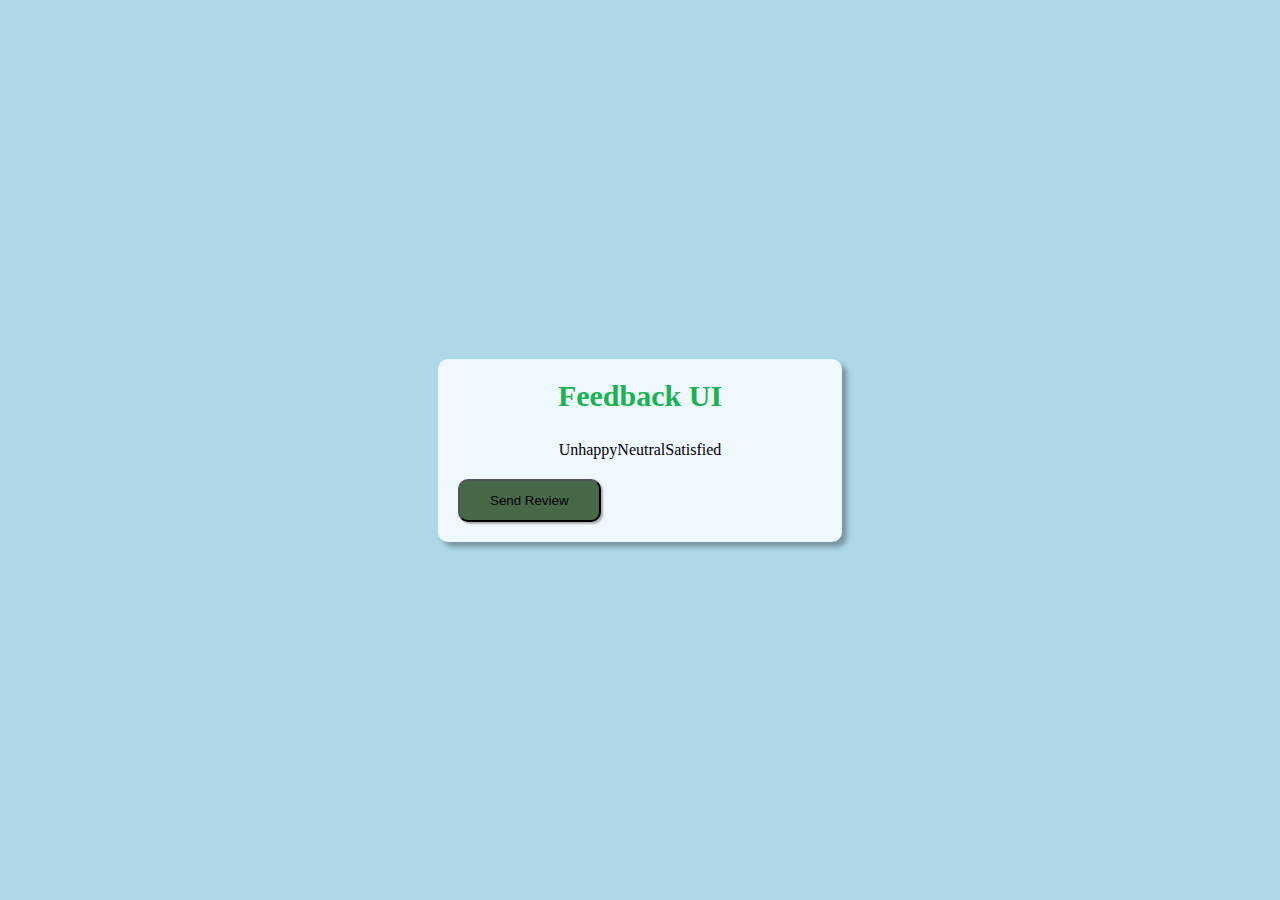
<file: feedback UI/index.html>
<!DOCTYPE html>
<html lang="en">
<head>
    <meta charset="UTF-8">
    <meta http-equiv="X-UA-Compatible" content="IE=edge">
    <meta name="viewport" content="width=device-width, initial-scale=1.0">
    <title>Feedback UI</title>
    <link rel="stylesheet" href="style.css">
    <link rel="stylesheet" href="https://cdnjs.cloudflare.com/ajax/libs/font-awesome/6.2.1/css/all.min.css" integrity="sha512-MV7K8+y+gLIBoVD59lQIYicR65iaqukzvf/nwasF0nqhPay5w/9lJmVM2hMDcnK1OnMGCdVK+iQrJ7lzPJQd1w==" crossorigin="anonymous" referrerpolicy="no-referrer" />
</head>
<body>

    <div class="container-all" id="container-all">
        <h1 class="heading">Feedback UI</h1>

        <div class="emojis-all">
            <div class="emojis " ><i class="fa-solid fa-face-frown fa-2x"></i><br>Unhappy</div>
            <div class="emojis"><i class="fa-solid fa-face-meh fa-2x"></i><br>Neutral</div>
            <div class="emojis "><i class="fa-solid fa-face-smile-beam fa-2x"></i><br>Satisfied</div>
        </div>

        <div class="btn" id="btn"><button class="btn1">Send Review</button></div>
    </div>
    <script src="index.js"></script>
</body>
</html>
</file>
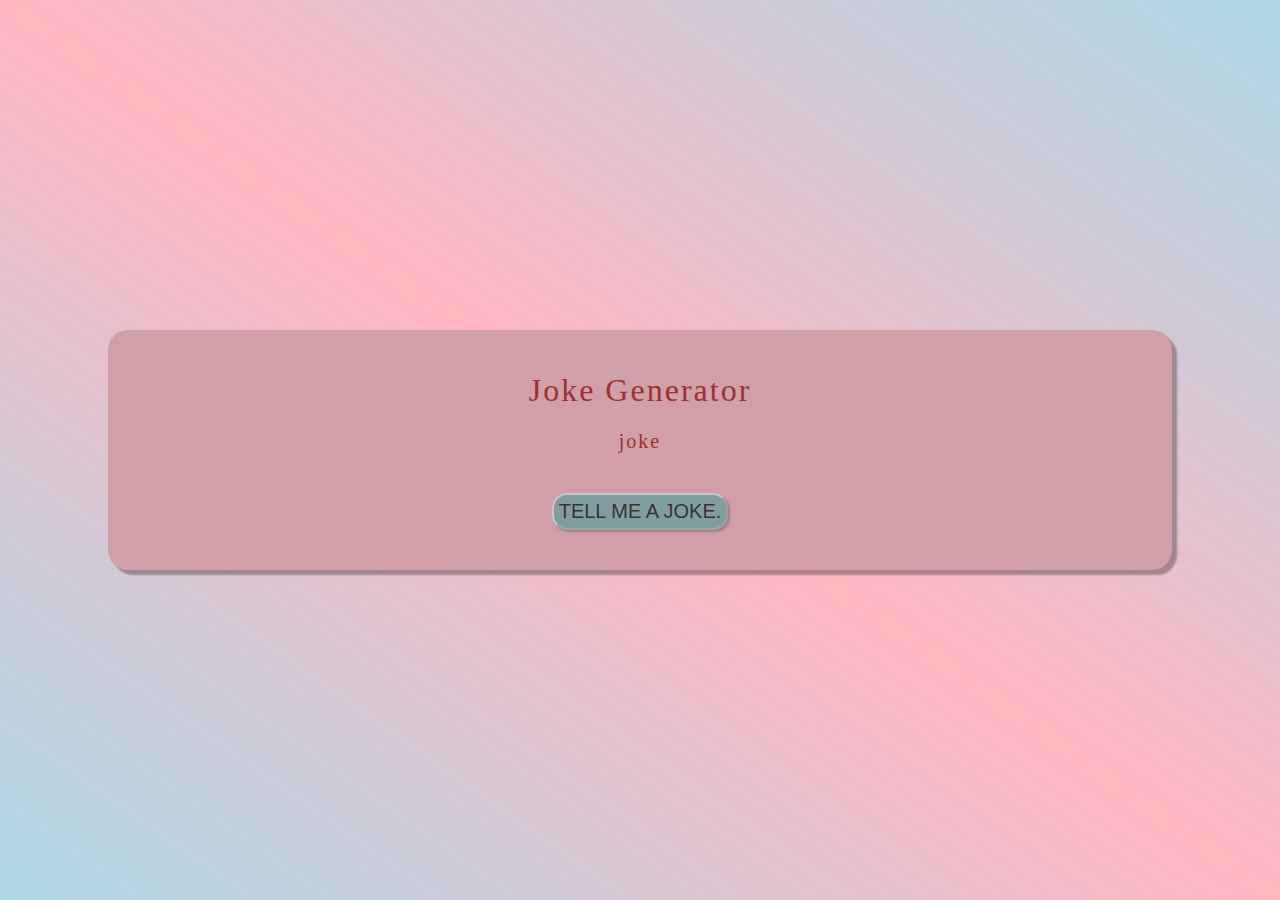
<file: Joke Generator/index.html>
<!DOCTYPE html>
<html lang="en">
<head>
    <meta charset="UTF-8">
    <meta http-equiv="X-UA-Compatible" content="IE=edge">
    <meta name="viewport" content="width=device-width, initial-scale=1.0">
    <title>Joke Generator</title>
    <link rel="stylesheet" href="style.css">
</head>
<body>
    <div class="joke-container">
        <h1 class="heading" id="heading1">Joke Generator</h1>
        <p class="para" id="joke">joke</p>
        <button class="btn" id="btn1">Tell me a joke.</button>
    </div>

    <script src="index.js"></script>
    
</body>
</html>
</file>
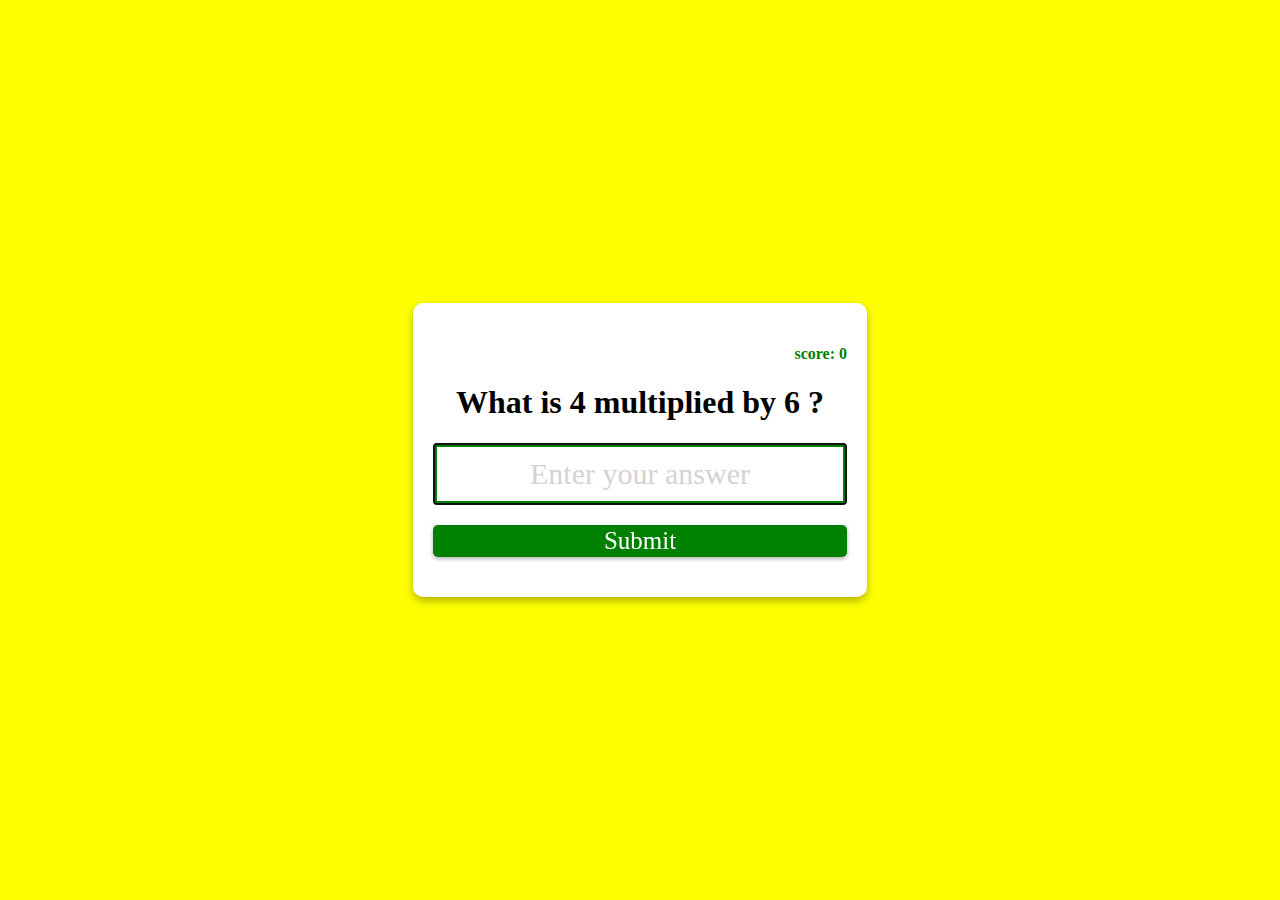
<file: Preview Multiplication App/index.html>
<!DOCTYPE html>
<html lang="en">
<head>
    <meta charset="UTF-8">
    <meta http-equiv="X-UA-Compatible" content="IE=edge">
    <meta name="viewport" content="width=device-width, initial-scale=1.0">
    <title>Multiplicatioon App</title>
    <link rel="stylesheet" href="style.css">
   
</head>
<body>
    <form id="form" class="form">
        <h4 class="score" id="score">score:0</h4>
        <h1 id="question" >What is 1 multiplied by 1?</h1>
         <input class="input" id="input" placeholder="Enter your answer" autofocus autocomplete="off"> 
         <button type="submit" class="btn">Submit</button>
    </form>
    <script src="index.js"></script>
</body>
</html>
</file>
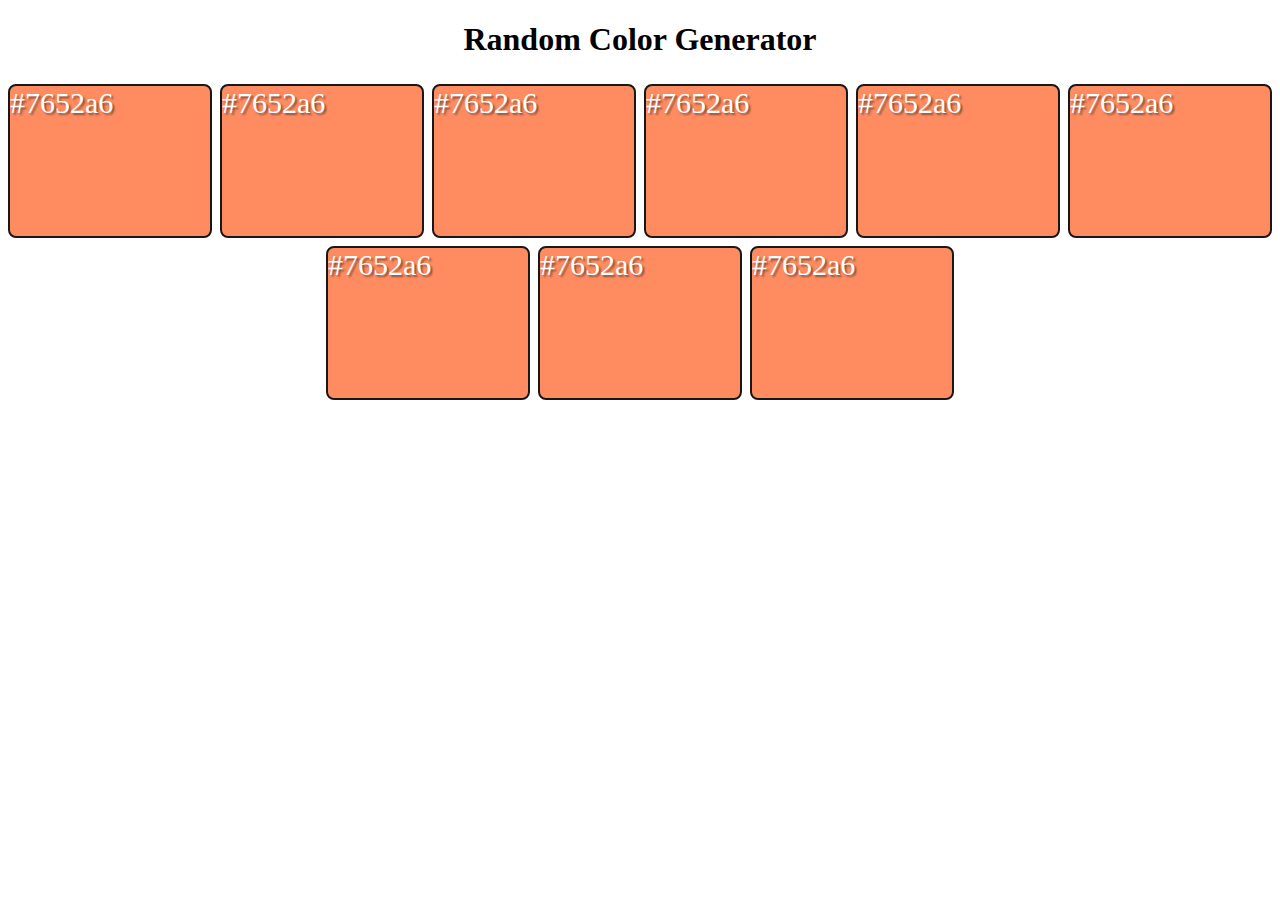
<file: Random Colour Generator/index.html>
<!DOCTYPE html>
<html lang="en">
<head>
    <meta charset="UTF-8">
    <meta http-equiv="X-UA-Compatible" content="IE=edge">
    <meta name="viewport" content="width=device-width, initial-scale=1.0">
    <title>Random Color Generator</title>
    <link rel="stylesheet" href="style.css">
</head>

<body>
    <h1>Random Color Generator</h1>
    <div class="container">
        <div class="color-container">#7652a6</div>
        <div class="color-container"> #7652a6 </div>
        <div class="color-container"> #7652a6 </div>
        <div class="color-container"> #7652a6 </div>
        <div class="color-container"> #7652a6 </div>
        <div class="color-container"> #7652a6 </div>
        <div class="color-container"> #7652a6 </div>
        <div class="color-container"> #7652a6 </div>
        <div class="color-container"> #7652a6 </div>

    </div>


    <script src="index.js"></script>
</body>
</html>
</file>
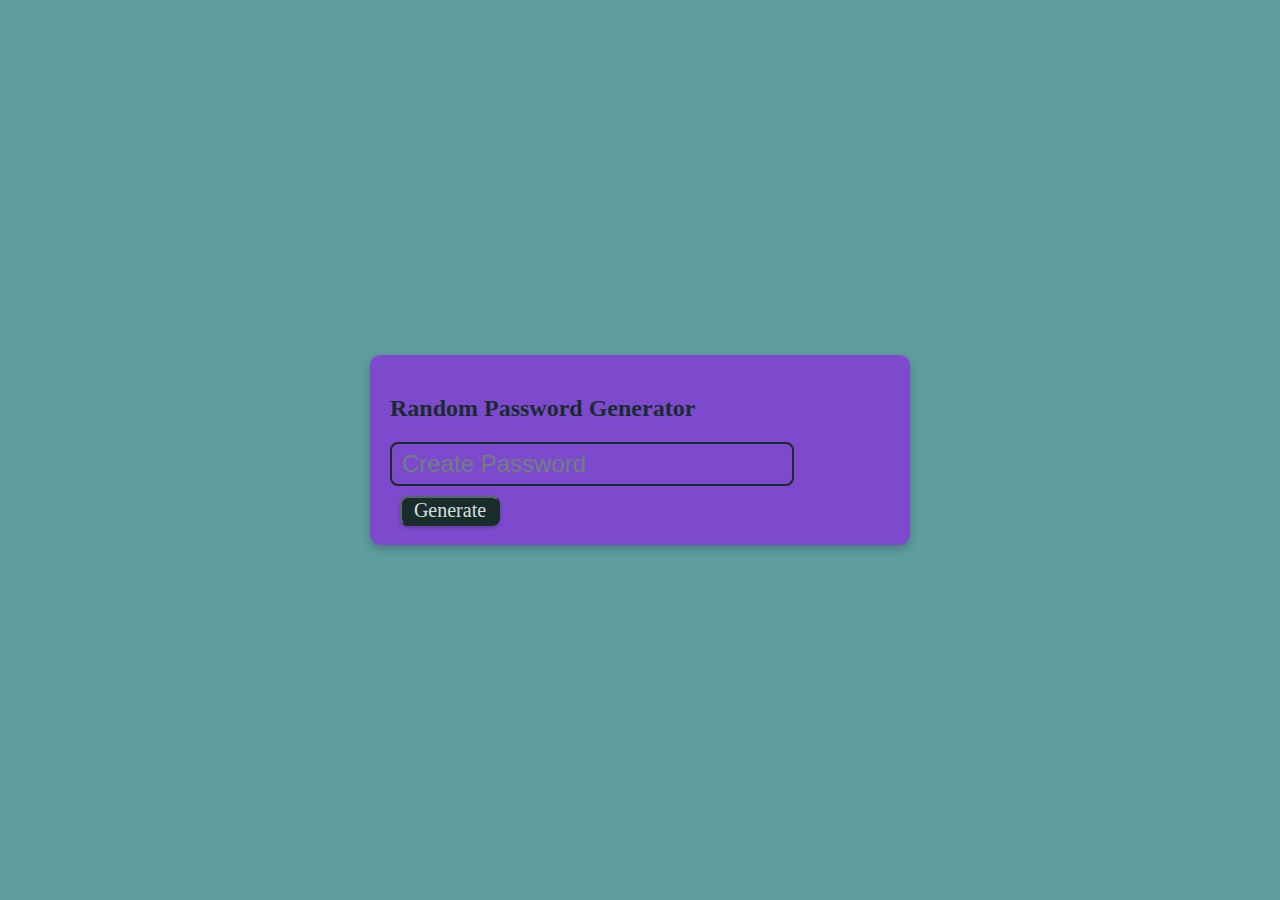
<file: Random Password Generator/index.html>
<!DOCTYPE html>
<html lang="en">
<head>
    <meta charset="UTF-8">
    <meta http-equiv="X-UA-Compatible" content="IE=edge">
    <meta name="viewport" content="width=device-width, initial-scale=1.0">
    <title>Random Password Generator </title>
    <link rel="stylesheet" href="style.css">
    <link rel="stylesheet" href="https://cdnjs.cloudflare.com/ajax/libs/font-awesome/6.2.1/css/all.min.css" integrity="sha512-MV7K8+y+gLIBoVD59lQIYicR65iaqukzvf/nwasF0nqhPay5w/9lJmVM2hMDcnK1OnMGCdVK+iQrJ7lzPJQd1w==" crossorigin="anonymous" referrerpolicy="no-referrer" />
</head>
<body>
    <div class="form">

        <h2>Random Password Generator</h2>

        <div class="text-icon">
        <input   type="text" class="text" id="input" placeholder="Create Password"  readonly>
        <i class="fa-regular fa-copy fa-2x"></i>
    </div>

        <div>
            <button class="button">Generate</button>
        </div>

        <div class="alert active">Password copied!!</div>




    </div>
    <script src="index.js"></script>
</body>
</html>
</file>
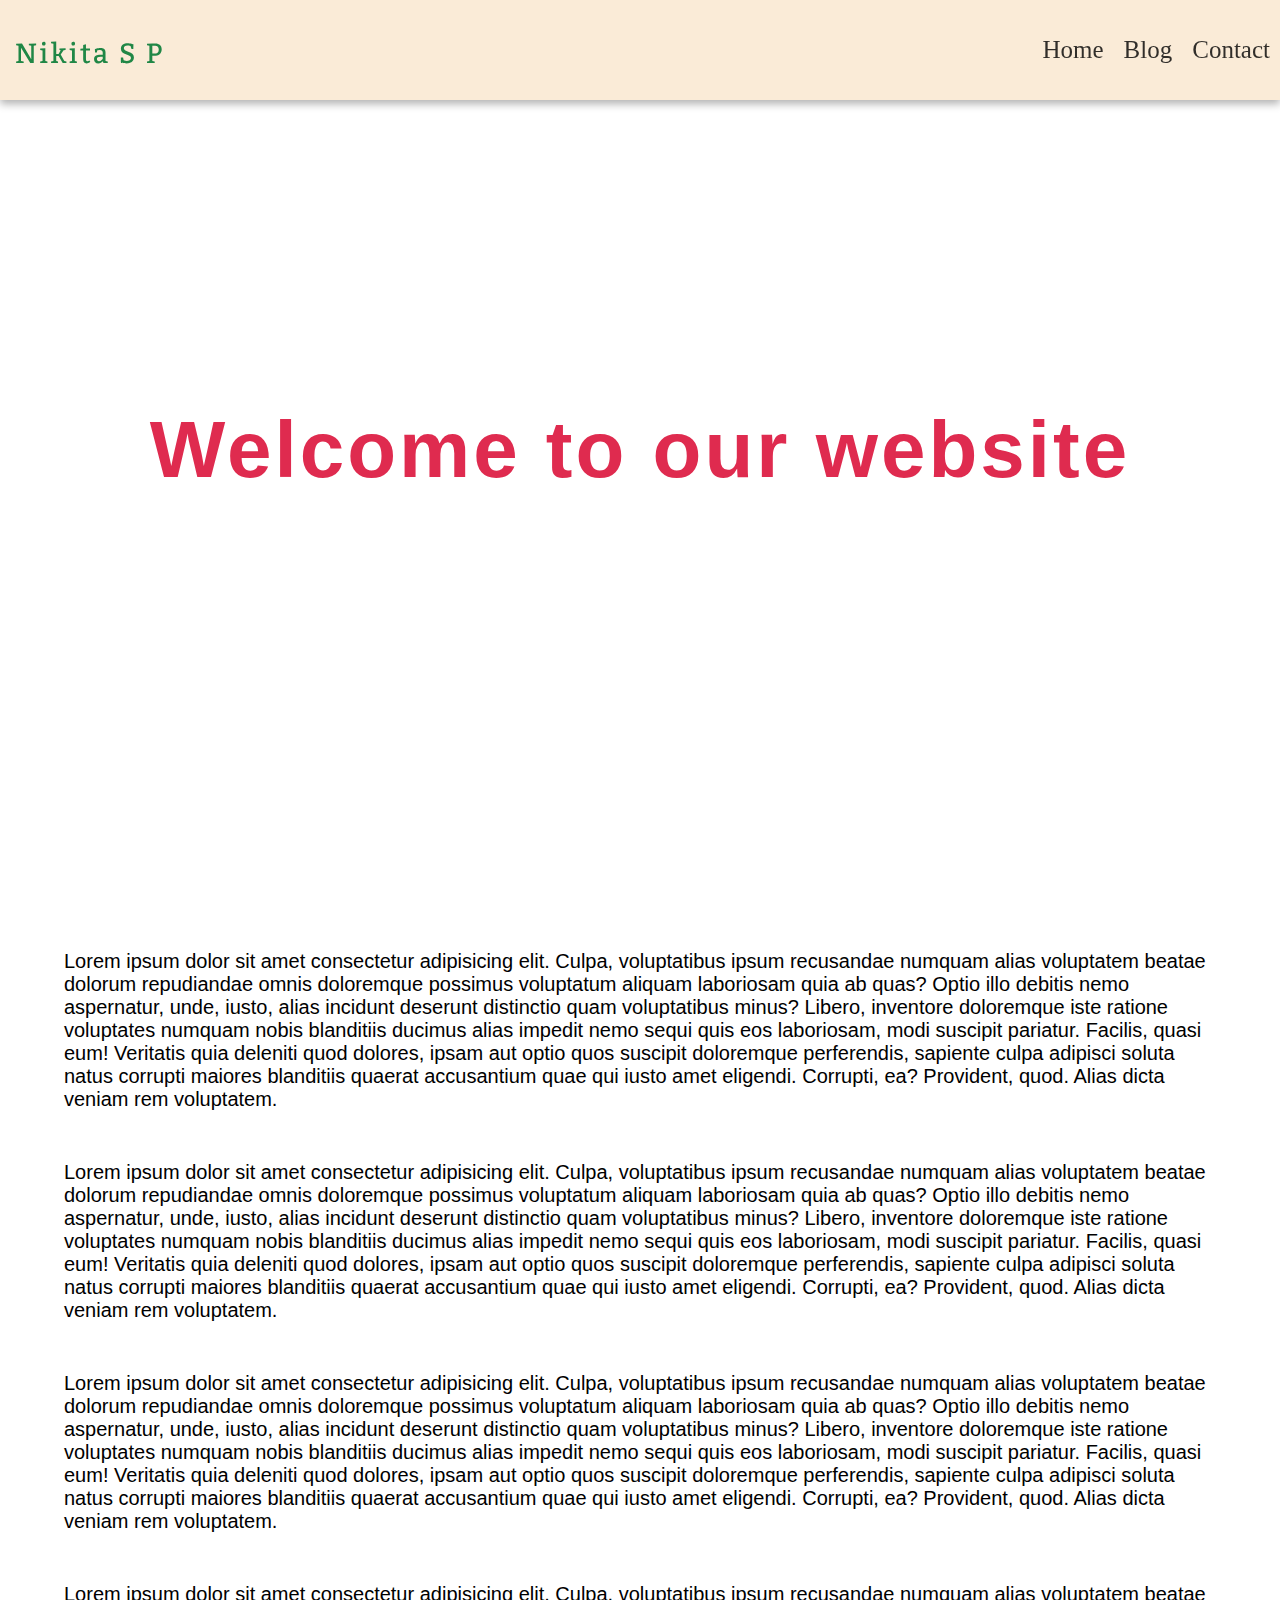
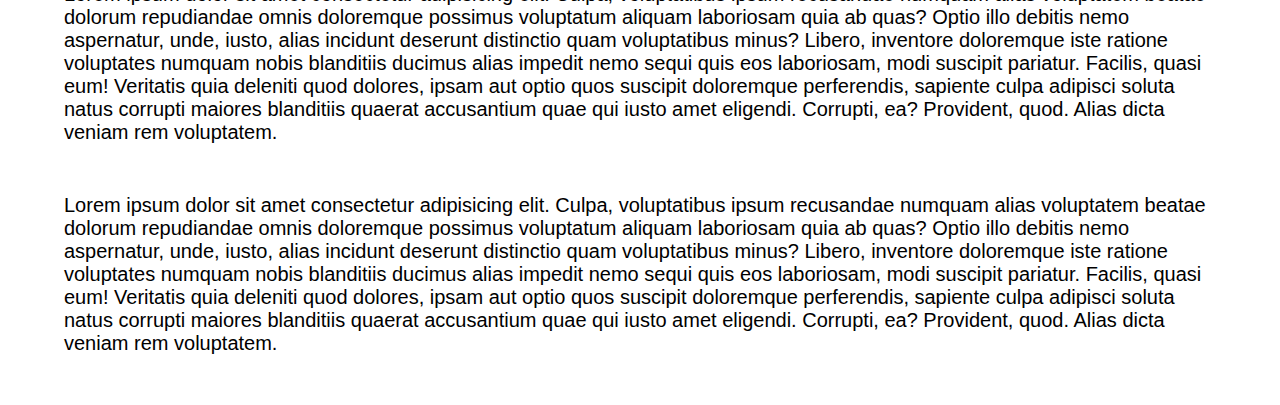
<file: Sticky navbar/index.html>
<!DOCTYPE html>
<html lang="en">
<head>
    <meta charset="UTF-8">
    <meta http-equiv="X-UA-Compatible" content="IE=edge">
    <meta name="viewport" content="width=device-width, initial-scale=1.0">
    <title>Sticky Navbar</title>
    <link rel="stylesheet"  href="style.css">
</head>
<body>
    <div class="navbar1 "><a href="index.html">
        <img src="logo.svg" alt="logo"></a>
        <ul>
            <li><a href="#">Home</a></li>
            <li><a href="#">Blog</a></li>
            <li><a href="#">Contact</a></li>
        </ul>
    </div>

    <div class="top-container">
        <h1>Welcome to our website</h1>

    </div>


    <div class="bottom-container">
    <p class="text">Lorem ipsum dolor sit amet consectetur adipisicing elit. Culpa, voluptatibus ipsum recusandae numquam alias voluptatem beatae dolorum repudiandae omnis doloremque possimus voluptatum aliquam laboriosam quia ab quas? Optio illo debitis nemo aspernatur, unde, iusto, alias incidunt deserunt distinctio quam voluptatibus minus? Libero, inventore doloremque iste ratione voluptates numquam nobis blanditiis ducimus alias impedit nemo sequi quis eos laboriosam, modi suscipit pariatur. Facilis, quasi eum! Veritatis quia deleniti quod dolores, ipsam aut optio quos suscipit doloremque perferendis, sapiente culpa adipisci soluta natus corrupti maiores blanditiis quaerat accusantium quae qui iusto amet eligendi. Corrupti, ea? Provident, quod. Alias dicta veniam rem voluptatem.</p>
    <p class="text">Lorem ipsum dolor sit amet consectetur adipisicing elit. Culpa, voluptatibus ipsum recusandae numquam alias voluptatem beatae dolorum repudiandae omnis doloremque possimus voluptatum aliquam laboriosam quia ab quas? Optio illo debitis nemo aspernatur, unde, iusto, alias incidunt deserunt distinctio quam voluptatibus minus? Libero, inventore doloremque iste ratione voluptates numquam nobis blanditiis ducimus alias impedit nemo sequi quis eos laboriosam, modi suscipit pariatur. Facilis, quasi eum! Veritatis quia deleniti quod dolores, ipsam aut optio quos suscipit doloremque perferendis, sapiente culpa adipisci soluta natus corrupti maiores blanditiis quaerat accusantium quae qui iusto amet eligendi. Corrupti, ea? Provident, quod. Alias dicta veniam rem voluptatem.</p>
    
    <p class="text">Lorem ipsum dolor sit amet consectetur adipisicing elit. Culpa, voluptatibus ipsum recusandae numquam alias voluptatem beatae dolorum repudiandae omnis doloremque possimus voluptatum aliquam laboriosam quia ab quas? Optio illo debitis nemo aspernatur, unde, iusto, alias incidunt deserunt distinctio quam voluptatibus minus? Libero, inventore doloremque iste ratione voluptates numquam nobis blanditiis ducimus alias impedit nemo sequi quis eos laboriosam, modi suscipit pariatur. Facilis, quasi eum! Veritatis quia deleniti quod dolores, ipsam aut optio quos suscipit doloremque perferendis, sapiente culpa adipisci soluta natus corrupti maiores blanditiis quaerat accusantium quae qui iusto amet eligendi. Corrupti, ea? Provident, quod. Alias dicta veniam rem voluptatem.</p>
    
    <p class="text">Lorem ipsum dolor sit amet consectetur adipisicing elit. Culpa, voluptatibus ipsum recusandae numquam alias voluptatem beatae dolorum repudiandae omnis doloremque possimus voluptatum aliquam laboriosam quia ab quas? Optio illo debitis nemo aspernatur, unde, iusto, alias incidunt deserunt distinctio quam voluptatibus minus? Libero, inventore doloremque iste ratione voluptates numquam nobis blanditiis ducimus alias impedit nemo sequi quis eos laboriosam, modi suscipit pariatur. Facilis, quasi eum! Veritatis quia deleniti quod dolores, ipsam aut optio quos suscipit doloremque perferendis, sapiente culpa adipisci soluta natus corrupti maiores blanditiis quaerat accusantium quae qui iusto amet eligendi. Corrupti, ea? Provident, quod. Alias dicta veniam rem voluptatem.</p>
    
    <p class="text">Lorem ipsum dolor sit amet consectetur adipisicing elit. Culpa, voluptatibus ipsum recusandae numquam alias voluptatem beatae dolorum repudiandae omnis doloremque possimus voluptatum aliquam laboriosam quia ab quas? Optio illo debitis nemo aspernatur, unde, iusto, alias incidunt deserunt distinctio quam voluptatibus minus? Libero, inventore doloremque iste ratione voluptates numquam nobis blanditiis ducimus alias impedit nemo sequi quis eos laboriosam, modi suscipit pariatur. Facilis, quasi eum! Veritatis quia deleniti quod dolores, ipsam aut optio quos suscipit doloremque perferendis, sapiente culpa adipisci soluta natus corrupti maiores blanditiis quaerat accusantium quae qui iusto amet eligendi. Corrupti, ea? Provident, quod. Alias dicta veniam rem voluptatem.</p>
    
    </div>

    <script src="index.js"></script>
</body>
</html>
</file>
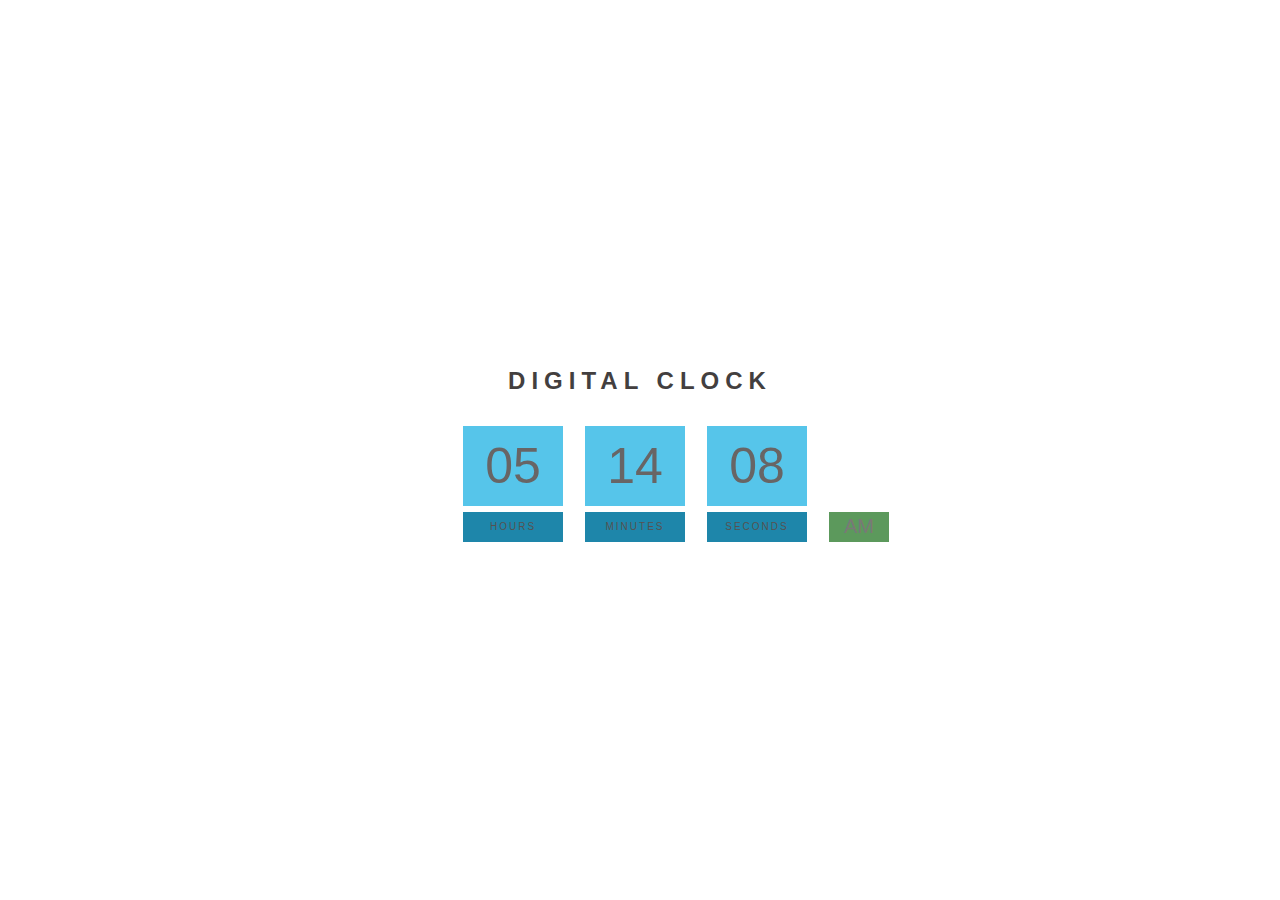
<file: digitalclock/clock.html>
<!DOCTYPE html>
<html lang="en">
<head>
    <meta charset="UTF-8">
    <meta http-equiv="X-UA-Compatible" content="IE=edge">
    <meta name="viewport" content="width=device-width, initial-scale=1.0">
    <title>My digital clock</title>
    <link rel="stylesheet" href="clock.css">
</head>
<body>
    <h2>Digital Clock</h2>
    <div class="clock">
        <div class="hrs">
            <span id="hours" class="hrs1">00</span>
            <span  class="text1">Hours</span>
        </div>
        <div class="hrs">
            <span id="minutes" class="mts">00</span>
            <span  class="text1">Minutes</span>
        </div>
        <div class="hrs">
            <span id="seconds" class="sec">00</span>
            <span  class="text1">Seconds</span>
        </div>
        <div>
            <span id="am">AM</span>
        </div>
    </div>
    <script src="clock.js"></script>
</body>
</html>
</file>
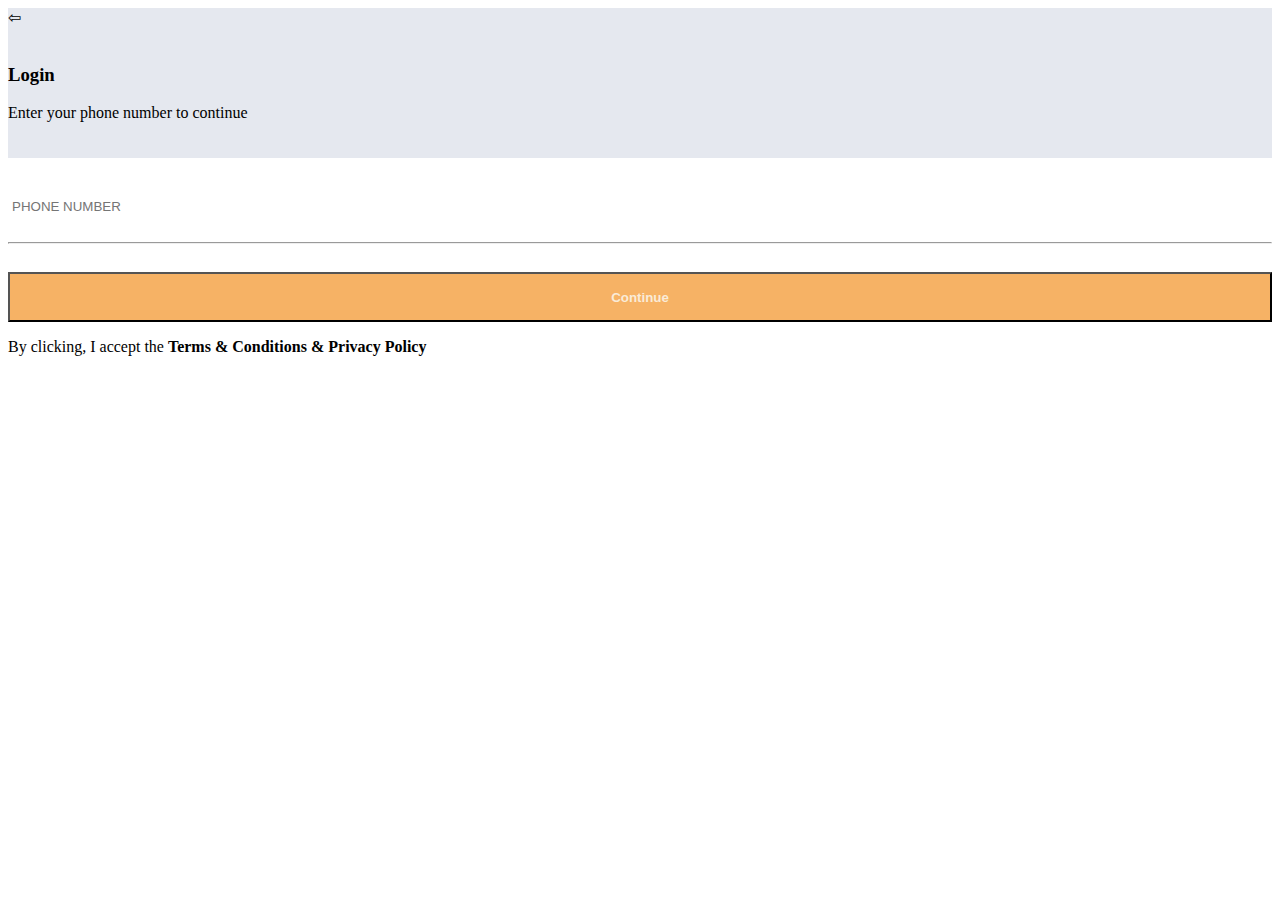
<file: swiggy/swiggy.html>
<!DOCTYPE html>
<html lang="en">
<head>
    <meta charset="UTF-8">
    <meta http-equiv="X-UA-Compatible" content="IE=edge">
    <meta name="viewport" content="width=device-width, initial-scale=1.0">
    <link rel="stylesheet" href="swiggy.css">
    <title>My First Swiggy Page</title>
</head>
<body>
    <header class="header" id="head">
        <span class="arrow" id="arw">&#8678;</span><br><br>
        <h3 class="login" id="lgn">Login</h3>
        <p class="login">Enter your phone number to continue</p>
       <!-- <img src="https://res.cloudinary.com/swiggy/image/upload/fl_lossy,f_auto,q_auto/create_account_graphics_2x_brdvrk"  alt="logo" id="logo" class="image">-->
    
        

    </header>

    <header class="header2" id="head">
        <input type="text" class="phonenum" placeholder="PHONE NUMBER"><hr class="solid"></hr>
        <button class="btn" type="submit"><b>Continue</b></button>

    </header>
    <footer>
        <p>By clicking, I accept the <b> Terms & Conditions & Privacy Policy</b></p>
    </footer>
    
    
</body>
</html>
</file>
<file: feedback UI/style.css>
body{
    background-color: lightblue;
   height: 100vh;
    margin: 0;
    justify-content: center;
    align-items: center;
    display: flex;
}

.container-all{
    background-color: aliceblue;
    padding: 10px;
    width: 30%;
    border-radius: 10px;
    box-shadow: 5px 5px 5px rgba(0, 0, 0, 0.3);
    justify-content: center;
    align-items: center;
}

.heading{
    font-family:cursive;
    font-size: 30px;
    margin: 10px;
    text-align: center;
    color: rgb(25, 179, 81);
}

.emojis-all{
    display: flex;
    margin: 10px ;
    align-items: center;
    text-align: center;
    justify-content: center;
    cursor: pointer;
}

.emojis:hover{
    background-color: rgb(74, 177, 177);
    color: antiquewhite;
    border-radius: 10px;
    box-shadow: 0 0 10px rgba(0, 0, 0, 0.3);
    cursor: pointer;
    width: 100px;
}

/*.neutral:hover{
    background-color: rgb(74, 177, 177);
    color: antiquewhite;
    border-radius: 10px;
    box-shadow: 0 0 10px rgba(0, 0, 0, 0.3);
    cursor: pointer;
    width: 100px;
}

.satisfied:hover{  
    background-color: rgb(74, 177, 177);
    color: antiquewhite;
    border-radius: 10px;
    box-shadow: 0 0 10px rgba(0, 0, 0, 0.3);
    cursor: pointer;
    width: 100px;
}*/


.fa-solid{
    margin: 20px 15px;
}

.emojis:hover, .emojis.active{
    background-color: darkseagreen;
    border-radius: 10px;
    box-shadow: 5px 5px 5px rgba(0, 0, 0, 0.3);
    color: aliceblue;
    transition: all 300ms ease;
}
.btn1{
    margin: 10px;
    justify-content: center;
    align-items: center;
    text-align: center;
   background-color: rgb(72, 105, 72);
   padding: 12px 30px;
   box-shadow: 2px 2px 2px rgba(0, 0, 0, 0.3);
   border-radius: 10px;
   color: black;
cursor: pointer;

}

.btn1:hover{
    box-shadow: 10px 10px 10px rgba(0, 0, 0, 0.3);
    transition: all 300ms ease;
}

.btn1.active{
    transform: scale(0.96);
}
</file>
<file: Joke Generator/style.css>
body{
    margin: 0;
    display: flex;
    justify-content: center;
    align-items: center;
    min-height: 100vh;
    background: linear-gradient(to left bottom, lightblue, lightpink, lightblue);


}

.joke-container{
    background-color: rgb(208, 159, 167);
    padding: 20px;
    font-family:Georgia, 'Times New Roman', Times, serif;
    margin: 40px;
    width: 80%;
    
    align-items: center;
    text-align: center;
    box-shadow: 5px 5px 2px rgba(0, 0, 0, 0.3);
   border-radius: 20px;
   letter-spacing: 2px;


}

.heading{
    color: darkred;
    opacity: 0.7;
    font-weight: 200;


}

.para{
    color: darkred;
    opacity: 0.7;
    font-size: 20px;
    font-weight: 200;
}

.btn{
    margin: 20px;
    font-size: 20px;
    font-weight: 500;
    border-radius: 15px;
    padding: 5px;
    background-color: cadetblue;
    opacity: 0.7;
    color: black;
    box-shadow: 2px 2px 2px rgba(0, 0, 0, 0.3);
    border-color: rgba(255,255,255,0.6);
    text-transform: uppercase;
    cursor: pointer;

}

.btn:hover{
    box-shadow: 10px 10px 10px rgba(0, 0, 0, 0.3);
    background-color: rgba(255,255,255,0.6);
transition: all 300ms ease;
}
</file>
<file: Preview Multiplication App/style.css>
body{
margin: 0;
display: flex;
justify-content: center;
height: 100vh;
align-items: center;
text-align: center;
background-color: yellow;
font-family: cursive;
}

.form{
    background-color: white;
    padding: 20px;
    box-shadow: 0 4px 8px rgba(0, 0, 0, 0.3);
    border-radius: 10px;
    margin: 10px;


}

.input{
    display: block;
    width: 100%;
    box-sizing: border-box;
    font-size: 30px;
    text-align: center;
    padding: 10px;
    border: solid 4px green;
    color: green;


}

.input::placeholder{
    color:lightgrey;
    font-family: cursive;

}

.btn{
    background-color: green;
    color: white;
    border: none;
    display: block;
    width: 100%;
    padding:2px;
    font-size: 25px;
    font-family: cursive;
    margin: 20px 0;
    border-radius: 5px;
    box-shadow: 0 2px 4px rgba(0, 0, 0, 0.3);
    cursor: pointer;
}

.btn::hover{
    filter:brightness(0.9);
}

.score{
    color: green;
    text-align: right;
}
</file>
<file: Random Colour Generator/style.css>
body{
    margin: 0;
    font-family:fantasy;
    
}

h1{
    text-align: center;
}

.container{
   display: flex;
    flex-wrap: wrap;
    justify-content: center;

}

.color-container{
    border: 2px solid black;
    height: 150px;
    width: 200px;
    margin: 4px;
    border-radius: 8px;
    justify-content: center;
    align-items: center;
    font-size: 30px;
    text-shadow: 2px 2px 2px rgba(0, 0, 0, 0.5);
   background-color: coral;
   opacity: 0.9;
   color: white;
}
</file>
<file: Random Password Generator/style.css>
body{
    margin: 0;
    display: flex;
    justify-content: center;
    align-items: center;
    height: 100vh;
    background-color: cadetblue;
    opacity: 0.9;
}

.form{
    margin: 0;
    padding: 20px;
    border-radius: 10px;
    box-shadow: 0 4px 8px rgba(0,0,0,0.3);
    justify-content: center;
    align-items: center;
    height: 100vh;
    height: 150px;
    width: 500px;
    background-color: blueviolet;
    opacity: 80%;
}

.text-icon{
    border:  solid 2px black;
    display: flex;
    justify-content: space-between;
    height: 40px;
    width: 400px;
    border-radius: 8px;
}

.text{
    border: none;
    background-color: transparent;
    padding: 10px;
    border-radius: 8px;
    width: 400px;
    outline: none;
    font-size: 24px;
    letter-spacing: 4px;
    
}

.text::placeholder{
    letter-spacing: 0px;
}

.fa-regular:hover{
    color: darkgrey;
    cursor: pointer;
}

.button{
    background-color: black;
    color: floralwhite;
    margin: 10px;
    height:30px;
width: 100px;
border-radius: 8px;
box-shadow: 0 2px 4px rgba(0,0,0,0.3);
padding: 0px 10px ;
font-family:fantasy;
font-size: 20px;
text-align: center;
cursor: pointer;
}


.button:hover{
    background-color: rgb(108, 154, 63);
}

.button:active{
    transform: scale(0.95);
}

.alert{
    position: fixed;
   
    margin: 0;
    height: 50px;
    width: 350px;
    background-color: orangered;
    opacity: 0.9;
    border-radius: 10px;
    box-shadow: 0 2px 4px rgba(0,0,0,0.3);
    display: flex;
    bottom: 20px;
    right: 20px;
    justify-content: center;
    padding-top: 20px;
    text-align: center;
    font-size: 24px;
    font-family: 'Courier New', Courier, monospace;
}

.active.alert{
    right: -400px;
    transition: 4s;
}
</file>
<file: Sticky navbar/style.css>
body{
    margin: 0;

}

.top-container{
    background-image: url("https://images.unsplash.com/photo-1529236183275-4fdcf2bc987e?ixlib=rb-4.0.3&ixid=MnwxMjA3fDB8MHxwaG90by1wYWdlfHx8fGVufDB8fHx8&auto=format&fit=crop&w=1467&q=80");
    height: 100vh;
    background-size: cover;
    display: flex;
    justify-content: center;
    align-items: center;

}

.top-container h1{
    color: crimson;
    opacity: .9;
    font-size: 80px;
    font-family:Impact, Haettenschweiler, 'Arial Narrow Bold', sans-serif ;
    letter-spacing: 3px;
}

.text{
    margin: 50px 5%;
    font-size: 20px;
    font-family:'Gill Sans', 'Gill Sans MT', Calibri, 'Trebuchet MS', sans-serif;

}

.navbar1{
    display: flex;
    position: fixed;
background-color: antiquewhite;
width: 100%;
height: 100px;
justify-content: space-between;
align-items: center;
box-shadow: 0 4px 8px rgba(0, 0, 0, 0.3);

}

.navbar1 ul{
    display: flex;
    list-style-type: none;
    
    text-decoration: none;
}

.navbar1 ul li a{
    text-decoration: none;
    margin: 0 10px;
    color: black;
    opacity: 0.8;
    font-size: 25px;
    font-family:cursive;

}

.navbar1 ul li a:hover{
    color: rgb(211, 118, 32);
    opacity: 0.9;

}

.navbar1.active{
    background-color: black;
}

.navbar1.active ul li a{
    color: brown;
}
</file>
<file: digitalclock/clock.css>
body{
    margin: 0;
    font-family: sans-serif;
    display: flex;
    flex-direction: column;
    align-items: center;
    height: 100vh;
    justify-content: center;
    background-image: url("https://images.unsplash.com/photo-1448518340475-e3c680e9b4be?ixlib=rb-4.0.3&ixid=MnwxMjA3fDB8MHxzZWFyY2h8MTgyfHxuYXR1cmV8ZW58MHx8MHx8&auto=format&fit=crop&w=800&q=60");
   background-repeat: no-repeat;
   background-size: 1500px;
   overflow: hidden;
}

h2{
    letter-spacing: 6px;
    text-transform: uppercase;
    text-align: center;
    color:rgb(67, 63, 63);

}

.clock{
    display: flex;
}

.clock div{
    margin: 5px;
    position: relative;
}

.clock span{
    margin: 6px;
    height: 80px;
    width:100px;
    background: rgb(45, 183, 230);
    opacity:80%;
    color: rgb(67, 63, 63);
    display:flex;
    justify-content: center;
    align-items: center;
    display: flex;
    font-size: 50px;
    text-shadow: 2px 2px 4px 0.3;
}

.clock .text1{
    height: 30px;
    font-size: 10px;
    text-transform: uppercase;
    letter-spacing: 2px;
    background: rgb(6, 122, 161);
    opacity: 90%;
}
.clock #am{
    bottom: 0;
position: absolute;
width:60px;
height: 30px;
font-size: 20px;
background: rgb(24, 110, 24);
opacity: 70%;
}
</file>
<file: swiggy/swiggy.css>
.login{
    text-align: left;

}

.header{
   
    height: 150px;
    background-color: rgb(229, 232, 239);
}

.arrow{
    
    height: 50px;
    width: 50px;
}

.image{
    height: 120px;
    width: 80px;
    border:2px solid black;
    margin-left: 85%;
  }


  .phonenum{
    border: 2px solid rgb(255, 255, 255);
    height: 50px;
    width: 100%;
    margin-top: 20px;
    color: rgb(240, 241, 245);
  }

  .btn{
    height: 50px;
    width: 100%;
    margin-top: 20px;
    text-align: center;
    color: antiquewhite;
    background-color: rgb(246, 178, 101);
  }
</file>
